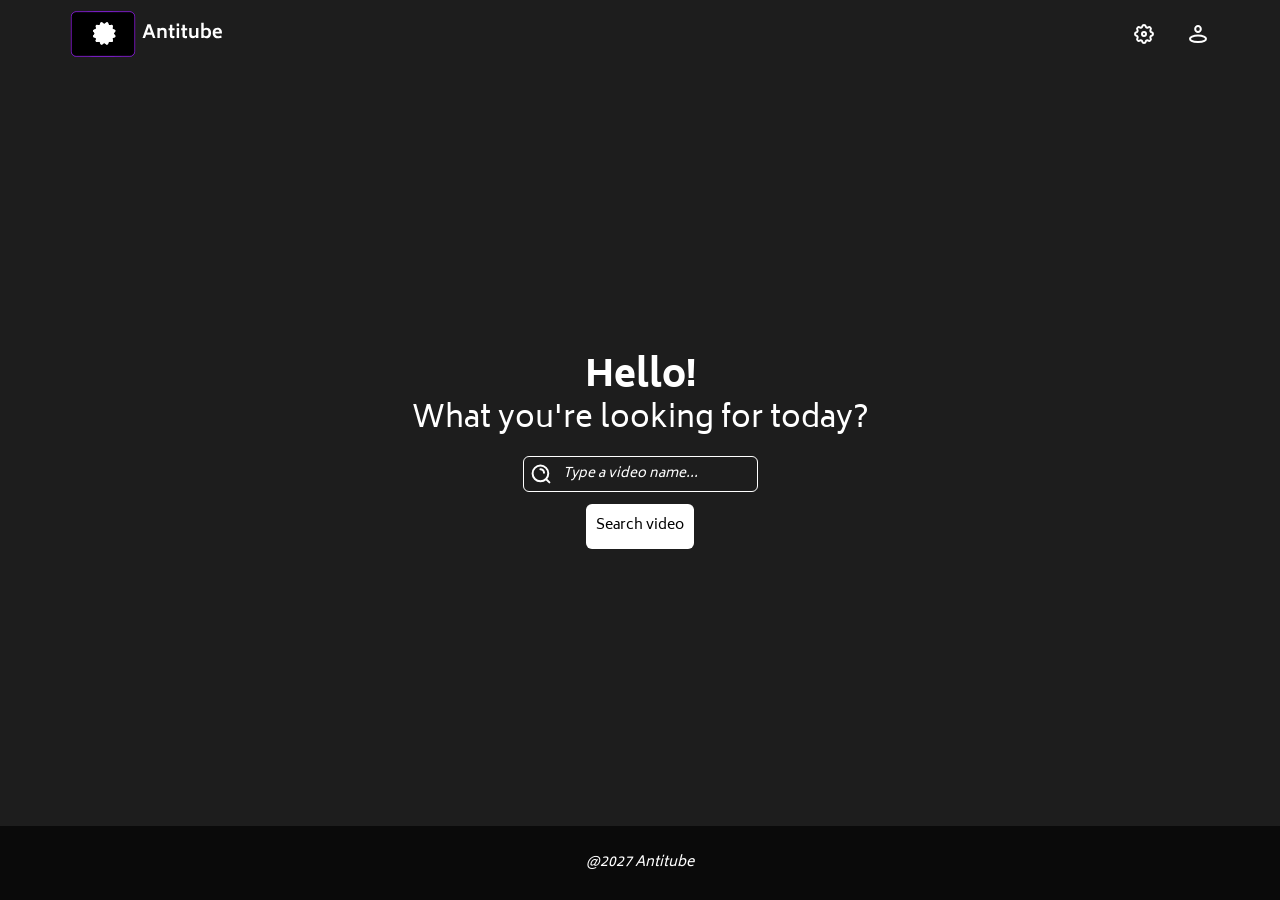
<file: index.html>
<!DOCTYPE html>
<html lang="en">
<head>
    <meta charset="UTF-8">
    <meta name="viewport" content="width=device-width, initial-scale=1.0">
    <title>Home | Antitube</title>
    <link rel="stylesheet" href="style.css">
    <link rel="shortcut icon" href="antitube-icon.svg" type="image/svg">
</head>
<body>
    <div class="wrapper">
        <header class="header">
            <a class="header__logo" href="#">
                <img src="./assets/images/antitube-logo.svg" alt="Anti-Tube logo"></img>
            </a>
            <nav class="header__navigation">
                <ul class="header__icon-list">
                    <li class="header__icon">
                        <a href="#">
                            <img src="./assets/images/header-settigns.svg" alt="Settings">
                        </a>
                    </li>
                    <li class="header__icon">
                        <a href="#">
                            <img src="./assets/images/header-user-profile.svg" alt="User Profile">
                        </a>
                    </li>
                </ul>
            </nav>
        </header>
        <main class="search">
            <div class="search__content">
                <h1 class="search__title">Hello!</h1>
                <h2 class="search__subtitle">What you're looking for today?</h2>
                <form class="search__form" action="#" method="get" enctype="multipart/form-data">
                    <div class="search__input">
                        <a href="#" class="search__icon"><img src="./assets/images/search-icon.svg" alt="Search icon"></a>
                        <input name="input-search" aria-label="A searching input" type="text" placeholder="Type a video name...">
                    </div>
                    <!-- TEMPORARY CHANGE FROM <button> -->
                    <a href="results.html" class="search__button" type="submit">Search video</a>
                </form>
            </div>
        </main>
        <footer>
            <span class="app-credit">@2027 Antitube</span>
        </footer>
    </div>
    <script src="index.js"></script>
</body>
</html>
</file>
<file: style.css>
/* FONTS */
@import url("https://fonts.googleapis.com/css?family=Biryani:regular,600,800&display=swap");

/*VARIABLES*/
:root{
    --mobile-s: 320px;
    --tablet: 768px;
    --laptop-s: 1024px;
    --laptop: 1440px;
    --icon-size: 30px;
}
* { padding: 0; margin: 0; border: 0; }
*,*::before,*:after{
    -moz-box-sizing: border-box;
    -webkit-box-sizing: border-box;
    box-sizing: border-box;
}
nav,footer,header,aside{display: block;}
html,body{
    height: 100%;
    min-width: 20rem;
    font-size: 100%;
    line-height: 1;
    -ms-text-size-adjust: 100%;
    -moz-text-size-adjust: 100%;
    -webkit-text-size-adjust: 100%;
}
body{
    font-family: "Biryani";
    font-size: 0.875rem;
}
input,button,textarea{font-family: inherit;}
input::-ms-clear{display: none;}
button{cursor: pointer;}
button::-moz-focus-inner{padding: 0;border: 0;} a{color: inherit;}
a, a:visited{text-decoration: none;}
a:hover{text-decoration: none;}
ul li{list-style: none;}
img{vertical-align: top;}
h1,h2,h3,h4,h5,h6{font-size:inherit;font-weight: inherit;}

/*COMPONENTS*/
.wrapper{
    display: flex;
    flex-direction: column;
    min-height: 100%;
    overflow: clip;
}


/* STYLE.CSS */
body
{
    color: rgb(255, 255, 255);
    background-color: rgb(29, 29, 29);
}


/* Header */
.header
{
    display: flex;
    flex-wrap: wrap;
    column-gap: 16px;
    justify-content: space-between;
    align-items: center;
    padding-inline: 70px;
    margin-block-start: 10px;
    @media (max-width: 425px) {
        justify-content: center;
        row-gap: 16px;
    }
}
.header__navigation ul.header__icon-list
{
    display: flex;
    column-gap: 30px;
}


/* The search page (<main>) */
main
{
    flex: 1 1 auto;
}
[class*="__content"]
{
    max-width: 1024px;
    margin-inline: auto;
    padding-inline: 15px;
}
.search
{
    display: flex;
    align-items: center;
}
.search__title
{
    font-size: 36px;
    margin-block-end: 10px;
    font-weight: 800;
    text-align: center;
}
.search__subtitle
{
    font-size: var(--icon-size);
    margin-block-end: 20px;
    text-align: center;
}

/* Search form */
.search__form
{
    display: flex;
    flex-direction: column;
    align-items: center;
    row-gap: 12px;
}
.search__input
{
    display: inline-flex;
    column-gap: 10px;
    border: 1px solid rgb(255, 255, 255);
    padding: 5px;
    align-items: center;
    background-color: transparent;
    border-radius: 6px;
}
.search__input input
{
    color: rgb(255, 255, 255);
    background-color: inherit;
}
.search__input input::placeholder
{
    color: rgb(255, 255, 255);
    font-style: italic;
}
.search__button
{
    display: inline-flex;
    justify-content: center;
    align-items: center;
    border-radius: 6px;
    padding-inline: 10px;
    aspect-ratio: 12/5;
    text-align: center;
    color: black;
    background-color: rgb(255, 255, 255);
}


/* Footer */
footer
{
    background-color: rgb(10, 10, 10);
    padding: var(--icon-size);
    text-align: center;
}
.app-credit
{
    font-style: italic;
}



/* RESULTS.HTML */
.header
{
    margin-block-end: 24px;
}


/* Search bar */
.search-bar
{
    margin-block-end: 35px;
    .search-bar__content
    {
        display: grid;
        align-items: center;
        row-gap: 18px;
        @media (min-width: 768px) {
            grid-template-columns: repeat(3, minmax(250px, 1fr));
        }
        @media (max-width: 768px) {
            justify-items: center;
            grid-template-columns: repeat(auto-fit, minmax(250px, 1fr));
            .search-bar__right
            {
                grid-column: 2/3;
                justify-content: center;
            }
        }
    }
    .search__input
    {
        grid-column: 2/3;
        @media (max-width: 768px) {
            justify-content: center;
        }
        @media (min-width: 768px) {
            justify-self: stretch;
            margin-inline-end: 30px;
        }
    }
    .search__button
    {
        font-size: 18px;
    }
    .search-bar__right
    {
        display: flex;
        align-items: center;
        column-gap: 48px;
    }
    .search__icon-filter
    {
        width: var(--icon-size);
        aspect-ratio: 1/1;
        display: inline-block;
        & img
        {
            width: 100%;
            height: 100%;
            object-fit: cover;
        }
    }
}


/* Results (videos) */
main.results
{
    margin-block-end: 70px;
}
.results__content
{
    display: grid;
    grid-template-columns: repeat(auto-fit, minmax(200px, 1fr));
    column-gap: 35px;
    row-gap: 70px;
    padding-inline: 70px;
}
.video {
    container-name: video;
    container-type: inline-size;
}
.video__container
{
    display: flex;
    align-items: center;
    flex-direction: row;
}
@container video (max-width: 425px)
{
    .video__container
    {
        flex-direction: column;
        .video__thumbnail
        {
            margin-block-end: 24px;
        }
        .video__body
        {
            display: flex;
            flex-direction: column;
            align-items: center;
            text-align: center;
        }
        .video__title
        {
            font-size: 24px;
        }
    }
}
.video__thumbnail {
    max-width: 350px;
    aspect-ratio: 16/9;
    margin-inline-end: 12px;
    border: 1px solid rgb(255, 255, 255);
    border-radius: 8px;
    overflow: hidden;
    & img
    {
        width: 100%;
        height: 100%;
        object-fit: cover;
    }
}
.video__body {
    .video__author
    {
        margin-block-end: 12px;
    }
}
.video__title {
    font-size: 32px;
    margin-block-end: 8px;
}
.video__stats {
    display: flex;
    align-items: center;
    column-gap: 12px;
}
.video__like-ratio {
    display: flex;
    column-gap: 16px;
}
.video__like-measure {
    display: flex;
    align-items: center;
}
.video__views {
}
</file>
